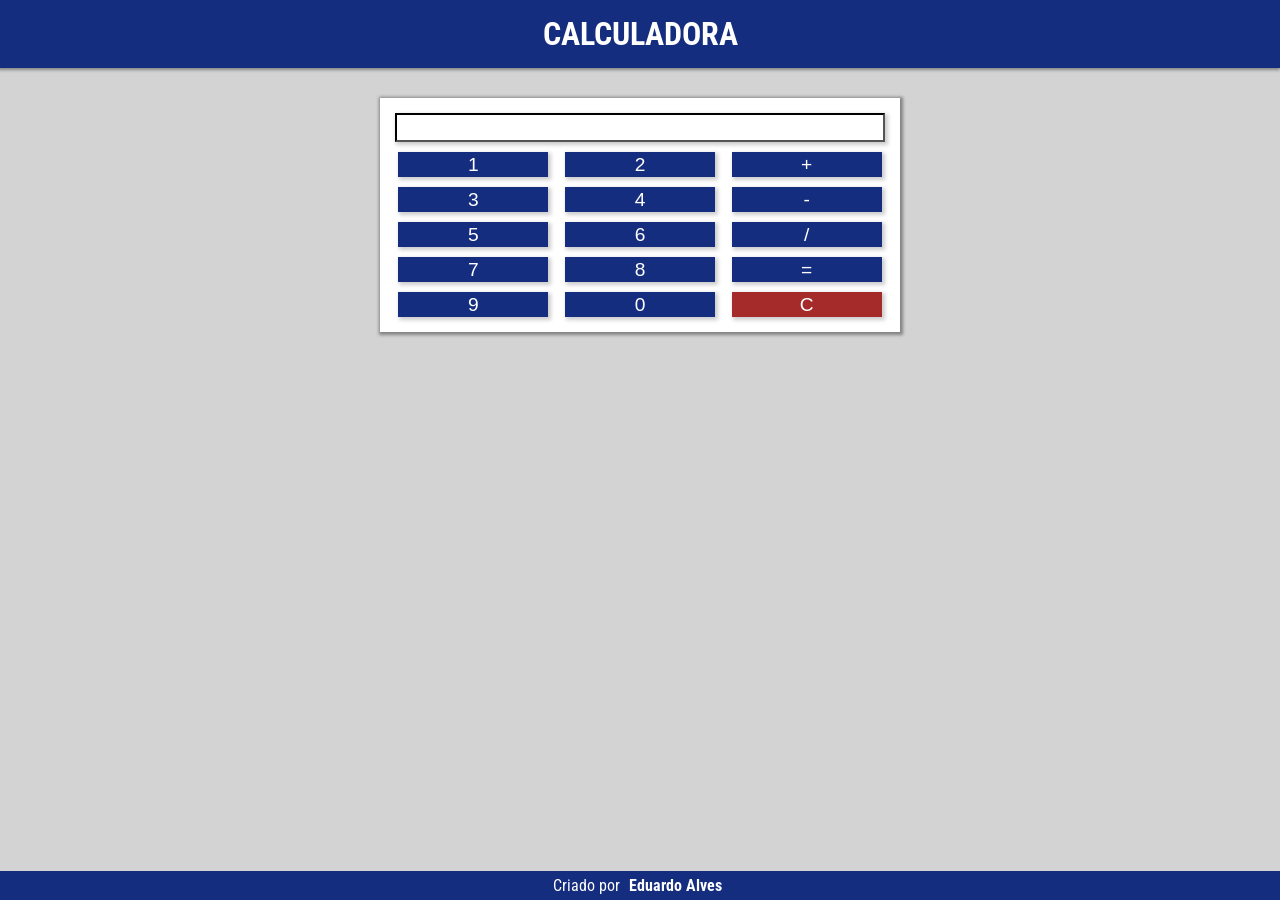
<file: index.html>
<!DOCTYPE html>
<html lang="pt-br">
    <head>
        <meta charset="UTF-8">
        <meta http-equiv="X-UA-Compatible" content="IE=edge">
        <meta name="viewport" content="width=device-width, initial-scale=1.0">
        <title>Calculadora</title>
        <link rel="stylesheet" href="Styles/style.css">
        <link rel="shortcut icon" href="Imagens/iconecalc.ico" type="image/x-icon">
    </head>
    <body>
        <header>
            <h1>CALCULADORA</h1>
        </header>
        <main>
            <form name= "calc">
                <input type= "text" name ="display" id="display" readonly>

                <input type = "button" name="um" value="1" onclick="calc.display.value += 1">
                <input type = "button" name="dois" value="2" onclick="calc.display.value +=2">
                <input type = "button" name="soma" value="+" onclick="calc.display.value +=' ' + '+' + ' '">

                <input type = "button" name="3" value="3" onclick="calc.display.value += 3">
                <input type = "button" name="4" value="4" onclick="calc.display.value += 4">  
                <input type = "button" name="subtracao" value="-" onclick="calc.display.value += ' '+'-'+' '">		

                <input type = "button" name="cinco" value="5" onclick="calc.display.value += 5">
                <input type = "button" name="seis" value="6" onclick="calc.display.value += 6">
                <input type = "button" name="divisão" value="/" onclick="calc.display.value += ' '+'/'+' '">	    

                <input type = "button" name="sete" value="7" onclick="calc.display.value += 7">
                <input type = "button" name="oito" value="8" onclick="calc.display.value += 8">             
                <input type = "button" name="igual" value="=" onclick="calc.display.value = eval(calc.display.value)">
                
                <input type = "button" name="nove" value="9" onclick="calc.display.value += 9">   
                <input type = "button" name="zero" value="0" onclick="calc.display.value += 0">
                <input type = "button" name="limpar" value="C" id="apagar"onclick="calc.display.value = ''">	
            </form>
        </main>
        <footer>
            <p>Criado por <a href="https://github.com/EduardoAlvesP" target="_blank">Eduardo Alves</a></p>
        </footer>
    </body>
</html>
</file>
<file: Styles/style.css>
@charset "UTF-8";
    @import url('https://fonts.googleapis.com/css2?family=Orbitron&family=Roboto+Condensed&display=swap');
    *{
        margin: 0;
        padding:0;
    }
    body{
        background-color: lightgray;
    }
    header{
        font-family: sans-serif;
        text-align: center;
        padding: 15px;
        background-color: rgb(21, 45, 126);
        color: white;
        margin-bottom: 30px;
        box-shadow: -1px 1px 3px 1px rgb(0 0 0 / 38%);
    }
    header > h1{
        font-family: 'Roboto Condensed', sans-serif;
    }
    main{
        background-color: white;
        margin: auto;
        min-width: 300px;
        max-width: 500px;
        padding: 10px;
        box-shadow: 1px 1px 3px 2px rgb(0 0 0 / 38%);
    }
    form{
        display: flex;
        flex-wrap: wrap;
        width: 100%;
        justify-content: space-around;
    }
    input{
        width: 30%;
        margin: 5px;
        border-color: transparent;
        background-color: rgb(21, 45, 126);
        color:white;
        height: 25px;
        font-size: 1.2em;
        box-shadow: 2px 2px 4px 1px rgb(0 0 0 / 20%);
    }
    input:hover{
        background-color: rgb(14, 31, 85);
        color: rgb(207, 206, 206);
    }
    input#display{
        height: 25px;
        width: 500px;
        background-color: white;
        padding-left: 5px;
        color: black;
        border-color: rgb(0, 0, 0);
        font-family: 'Orbitron', sans-serif;
    }
    input#apagar{
        background-color: brown;
    }
    input#apagar:hover{
        background-color: rgb(100, 26, 26);
    }
    footer{
        color: white;
        background-color: rgb(21, 45, 126);
        margin-top: 10px;
        text-align: center;
        font-family: 'Roboto Condensed', sans-serif;
        padding: 5px 0px 5px 0px;
        position: absolute;
        bottom: 0;
        width: 100%;
    }
    footer a{
        text-decoration: none;
        color: white;
        font-weight: bold;
        padding: 5px 5px 5px 5px;

    }
    footer a:hover{
        text-decoration: underline;
    }
</file>
